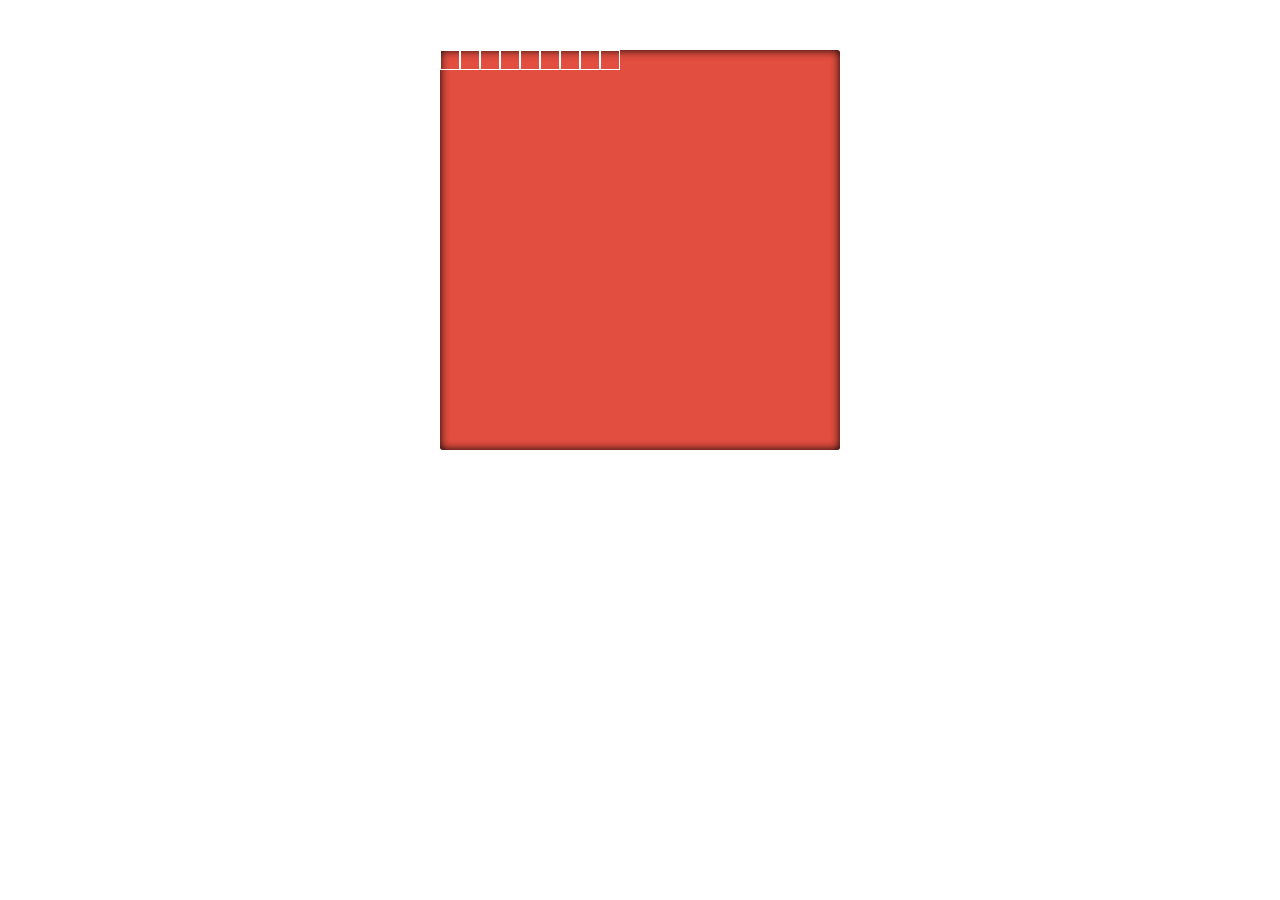
<file: challenge 3/index.html>
<!DOCTYPE html>
<html lang="en">

<head>
    <meta charset="UTF-8">
    <meta http-equiv="X-UA-Compatible" content="IE=edge">
    <meta name="viewport" content="width=device-width, initial-scale=1.0">
    <title>Challenge 3</title>
    <link rel="stylesheet" href="Css/style.css">
</head>

<body>
    <div class="container">
        <div class="box">
            <div class="pixel">
                <input type="checkbox"  id="box-1" name="checkbox">
                <label for="box-1"></label>
            </div>
            <div class="pixel">
                <input type="checkbox"  id="box-2" name="checkbox">
                <label for="box-2"></label>
            </div>
            <div class="pixel">
                <input type="checkbox"  id="box-3" name="checkbox">
                <label for="box-3"></label>
            </div>
            <div class="pixel">
                <input type="checkbox"  id="box-4" name="checkbox">
                <label for="box-4"></label>
            </div>
            <div class="pixel">
                <input type="checkbox"  id="box-5" name="checkbox">
                <label for="box-5"></label>
            </div>
            <div class="pixel">
                <input type="checkbox"  id="box-6" name="checkbox">
                <label for="box-6"></label>
            </div>
            <div class="pixel">
                <input type="checkbox"  id="box-7" name="checkbox">
                <label for="box-7"></label>
            </div>
            <div class="pixel">
                <input type="checkbox"  id="box-8" name="checkbox">
                <label for="box-8"></label>
            </div>
            <div class="pixel">
                <input type="checkbox"  id="box-9" name="checkbox">
                <label for="box-9"></label>
            </div>
            
        </div>
    </div>
</body>

</html>
</file>
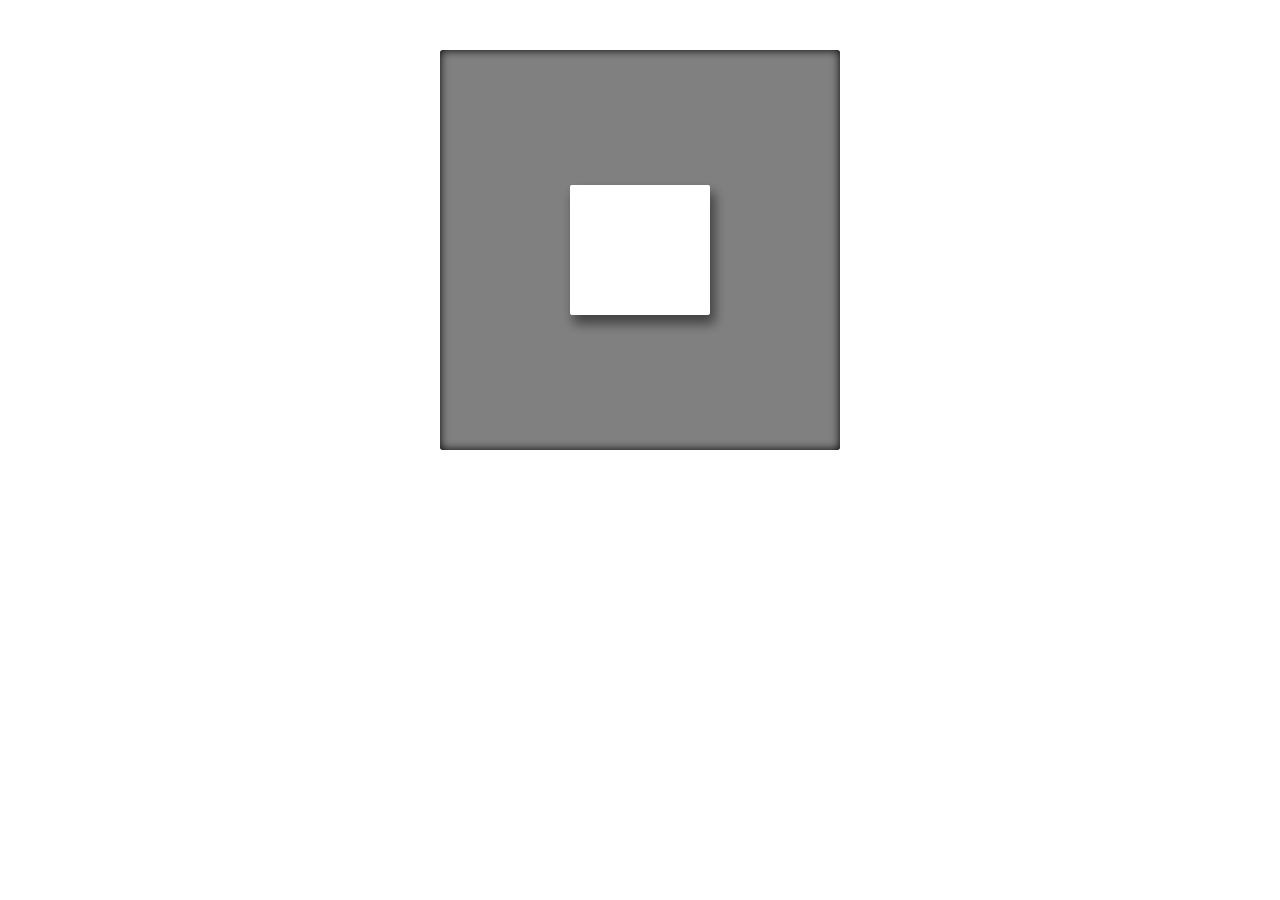
<file: challenge 4/index.html>
<!DOCTYPE html>
<html lang="en">
<head>
    <meta charset="UTF-8">
    <meta http-equiv="X-UA-Compatible" content="IE=edge">
    <meta name="viewport" content="width=device-width, initial-scale=1.0">
    <title>Challenge 4</title>
    <link rel="stylesheet" href="Css/style.css">
</head>
<body>
    <div class="container">
        <div class="box-all">
            <div class="box1"></div>
            <div class="box2"></div>
            <div class="box3"></div>
        </div>
    </div>
    
</body>
</html>
</file>
<file: challenge 3/Css/style.css>
.container {
    display: flex;
    justify-content: flex-start;
    width: 400px;
    height: 400px;
    box-shadow: black 0px 0px 10px inset;
    font-family: "Open Sans", Helvetica, sans-serif;
    color: rgb(120, 100, 80);
    margin: 50px auto 0px;
    border-radius: 3px;
    background: #E24E3F;
    position:relative;
    
}

.container .box{
    display: flex;
    flex-direction: row;
    position: absolute;
}

.container .box .pixel label{
    box-sizing: border-box;
    width: 20px;
    height: 20px;
    border: 1px solid #fff;
    display: block;
    cursor: pointer;
}

.container .box .pixel input{
    display: none;

}

.container .box .pixel:hover label{
    background:gray;
    opacity:0.8;
}

.container .box .pixel input:checked +label{
    background: #fff;
    border:1px solid #fff;
}
</file>
<file: challenge 4/Css/style.css>
* {
    margin: 0;
    padding: 0;
    box-sizing: border-box;
}


.container {
    width: 400px;
    height: 400px;
    background: gray;
    display: flex;
    justify-content: center;
    align-items: center;
    margin: 0 auto;
    margin-top: 50px;
    border-radius: 3px;
    box-shadow: 0px 0px 10px inset black;
}


.container .box-all {
    position: absolute;
    height: 130px;
    width: 400px;
    /* top: 135px;
    left: 0; */
    transform: perspective(60px);
    transform-style: preserve-3d;
}

.container .box-all .box1 {
    position: absolute;
    width: 140px;
    height: 130px;
    top: 0;
    left: 130px;
    background: #fff;
    border-radius: 3px;
    overflow: auto;
    animation: box1 5s ease-in-out infinite both;
    box-shadow: 4px 8px 12px 0px rgb(0 0 0 / 20%);
}

@keyframes box1 {

    0%, 100% {
        transform: translate3d(0, 0, 0);
        box-shadow: 4px 8px 12px 0px rgb(0 0 0 / 20%);
    }
    
    33.33% {
        transform: translate3d(145px, 0, -45px);
        box-shadow: 2px 4px 6px 0px rgb(0 0 0 / 20%);
    }
    66.66% {
        transform: translate3d(-145px, 0, -45px);
        box-shadow: 2px 4px 6px 0px rgb(0 0 0 / 20%);
    }
}

.container .box-all .box2 {
    position: absolute;
    width: 140px;
    height: 130px;
    top: 0;
    left: 130px;
    background: #fff;
    border-radius: 3px;
    overflow: auto;
    animation: box4 5s ease-in-out infinite both;
    box-shadow: 4px 8px 12px 0px rgb(0 0 0 / 20%);
}

@keyframes box4 {
    0%, 100% {
        transform: translate3d(145px, 0, -45px);
        box-shadow: 2px 4px 6px 0px rgb(0 0 0 / 20%);
    }
    33.33% {
        transform: translate3d(-145px, 0, -45px);
        box-shadow: 2px 4px 6px 0px rgb(0 0 0 / 20%);
    }
    66.66% {
        transform: translate3d(0, 0, 0);
        box-shadow: 4px 8px 12px 0px rgb(0 0 0 / 20%);
    }
}


.container .box-all .box3 {
    position: absolute;
    width: 140px;
    height: 130px;
    top: 0;
    left: 130px;
    background: #fff;
    border-radius: 3px;
    overflow: auto;
    animation: box3 5s ease-in-out infinite both;
    box-shadow: 4px 8px 12px 0px rgb(0 0 0 / 20%);
}

@keyframes box3 {
    0%, 100% {
        transform: translate3d(-145px, 0, -45px);
        box-shadow: 2px 4px 6px 0px rgb(0 0 0 / 20%);
    }
    33.33% {
        transform: translate3d(0, 0, 0);
        box-shadow: 4px 8px 12px 0px rgb(0 0 0 / 20%);
    }
    66.66% {
        transform: translate3d(145px, 0, -45px);
        box-shadow: 2px 4px 6px 0px rgb(0 0 0 / 20%);
    }
}
</file>
